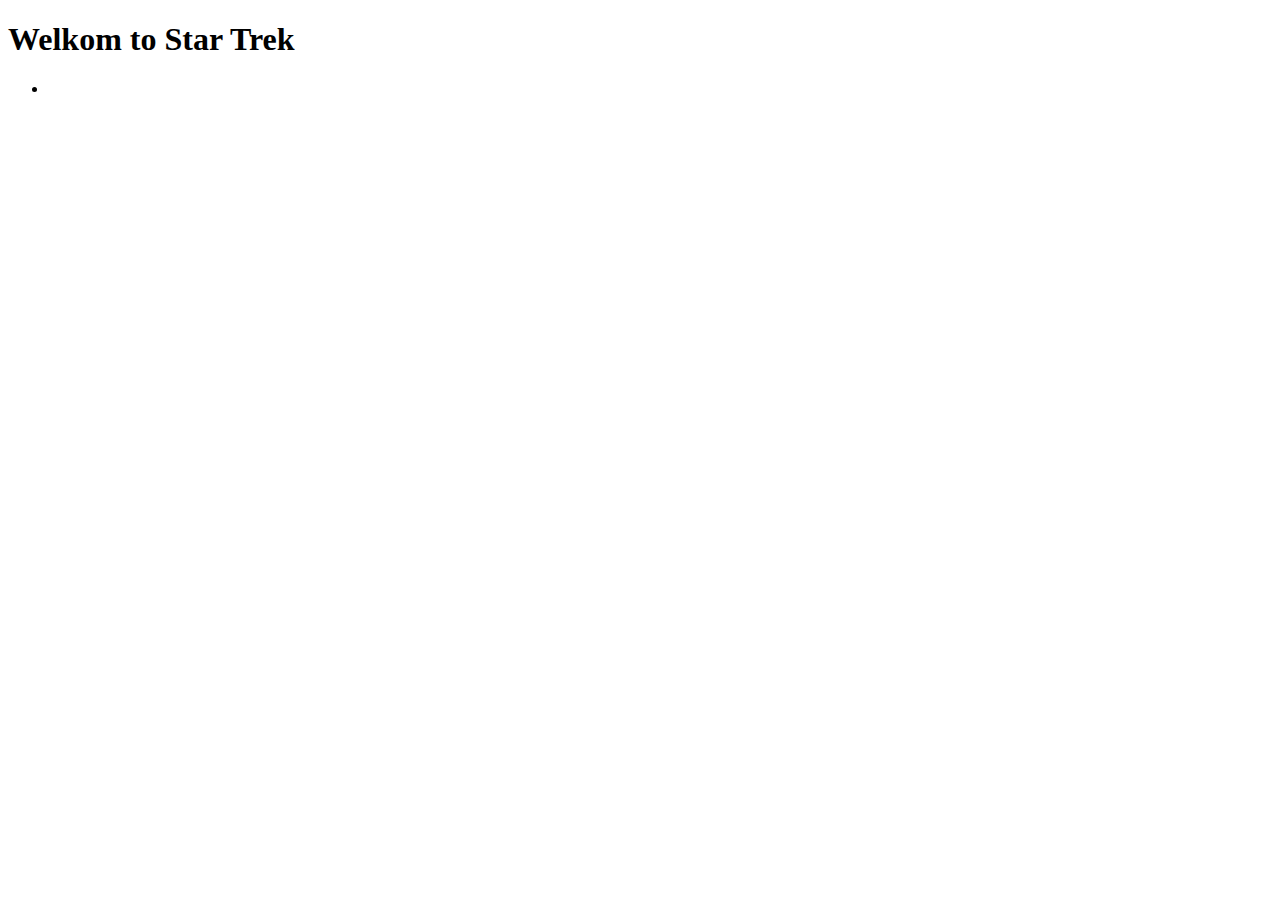
<file: src/main/resources/templates/index.html>
<!DOCTYPE html>
<html lang="en" xmlns:th="http://www.thymeleaf.org">
<head th:replace="fragments::header(title = 'Welkom')">
</head>
<body>
<h1>Welkom to Star Trek</h1>
<ul th:each="employee:${allEmployees}" th:object="${employee}">
    <li><a th:href="@{'/employee/' + *{id}}" th:text="|*{firstName} *{lastName}|"></a></li>
</ul>
</body>
</html>
</file>
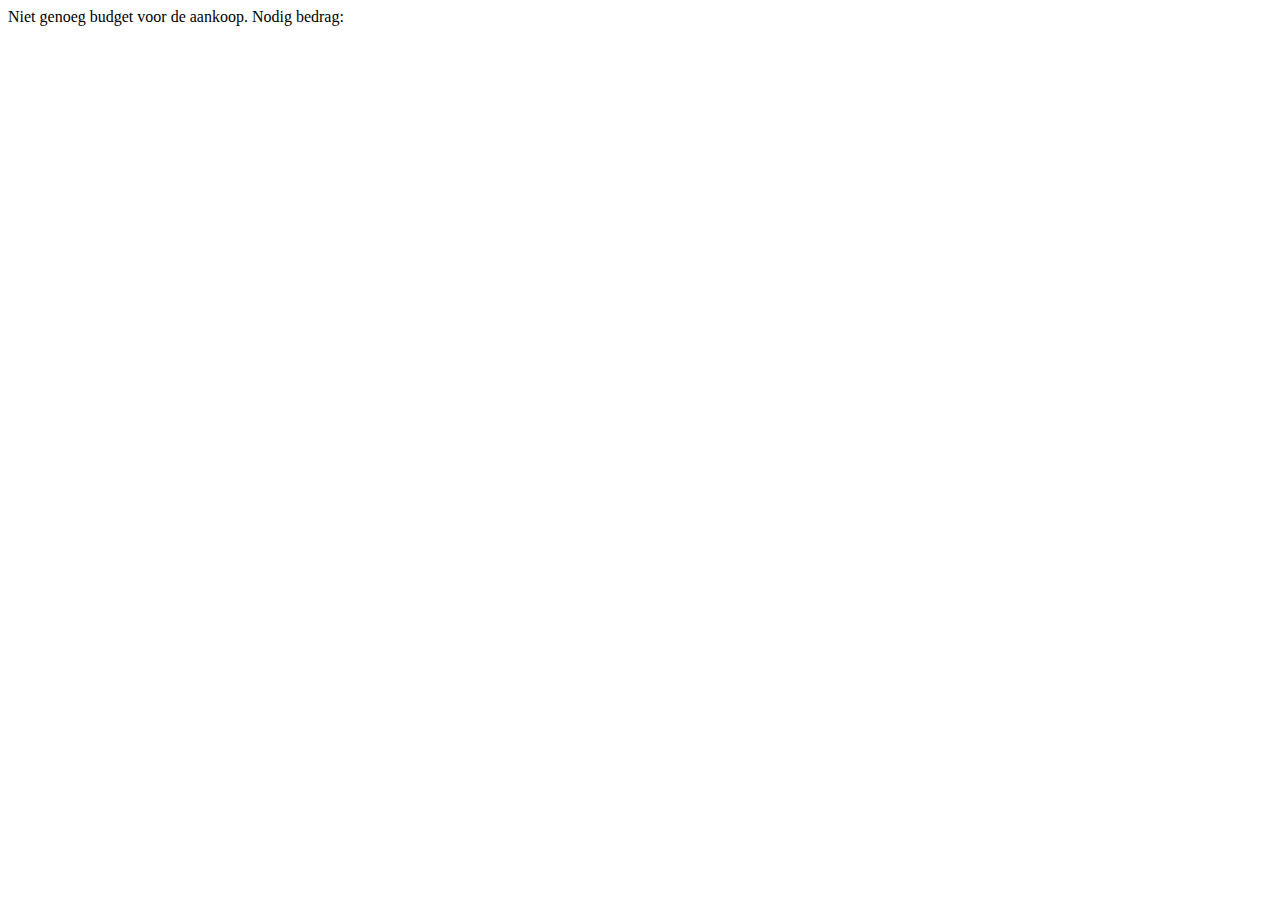
<file: src/main/resources/templates/employee.html>
<!DOCTYPE html>
<html lang="en" xmlns:th="http://www.thymeleaf.org">
<head th:replace="fragments::header(title= ${employee} ? ${employee.getLastName()})"></head>
<body>
<div id="errorBudget" th:if="${param.notEnoughMoney}">Niet genoeg budget voor de aankoop. Nodig bedrag: <th:block th:text="${param.notEnoughMoney}"></th:block> </div>
<div th:replace="fragments::employee(employee=${employee})"></div>
</body>
</html>
</file>
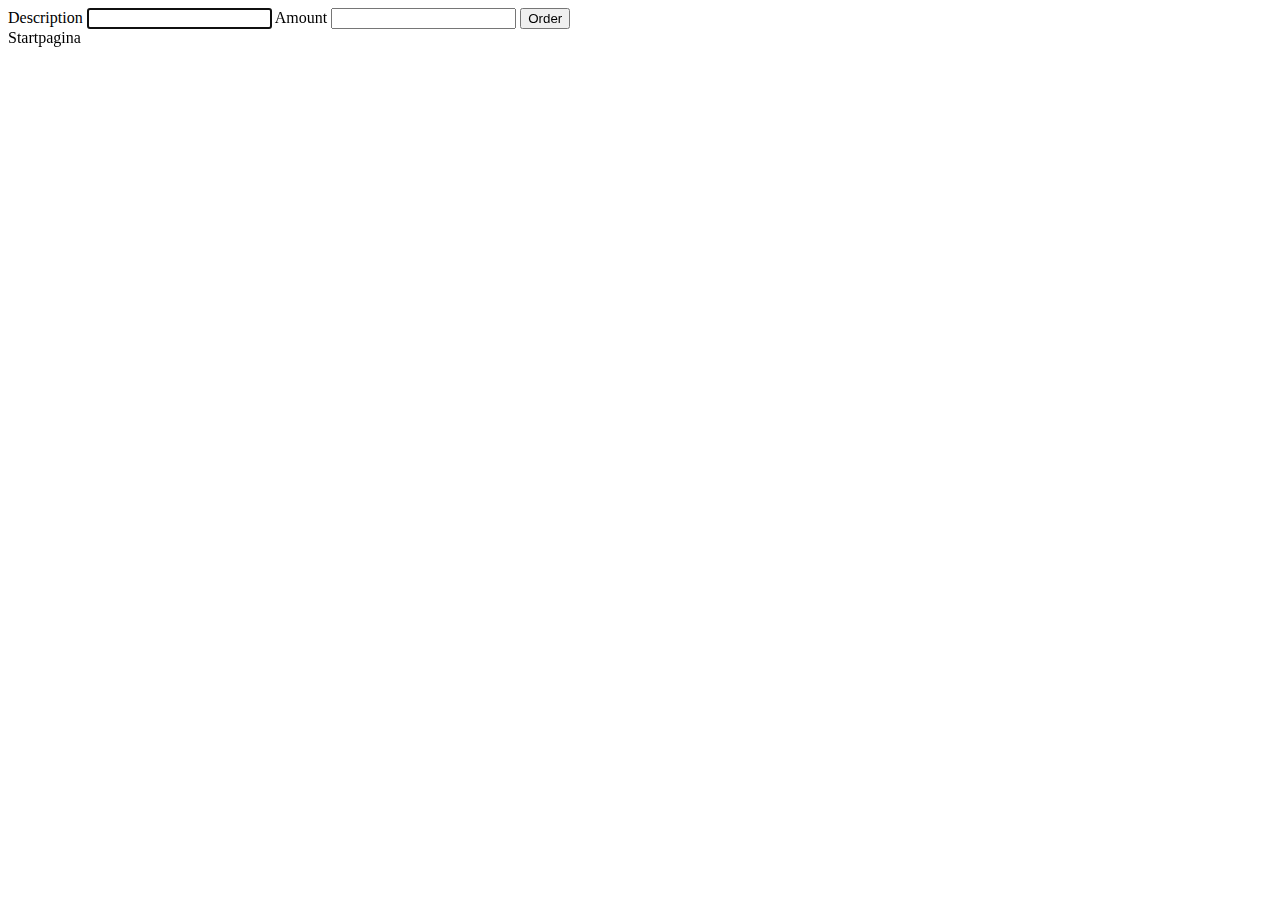
<file: src/main/resources/templates/neworder.html>
<!DOCTYPE html>
<html lang="en" xmlns:th="http://www.thymeleaf.org">
<head th:replace="fragments::header(title = 'New order for employee: ' + ${employeeId})"></head>
<body>
<form th:object="${newOrderForm}" th:action="@{/orders}" method="post">
    <label>
        Description
        <input th:field="*{description}" type="text" autofocus required>
    </label>
    <label>
        Amount
        <input th:field="*{amount}" type="number" required min="0">
    </label>
    <input type="hidden" name="employeeId" th:value="${employeeId}">
    <button>Order</button>

    <li><a th:href="@{/}">Startpagina</a></li>
</form>
</body>
</html>
</file>
